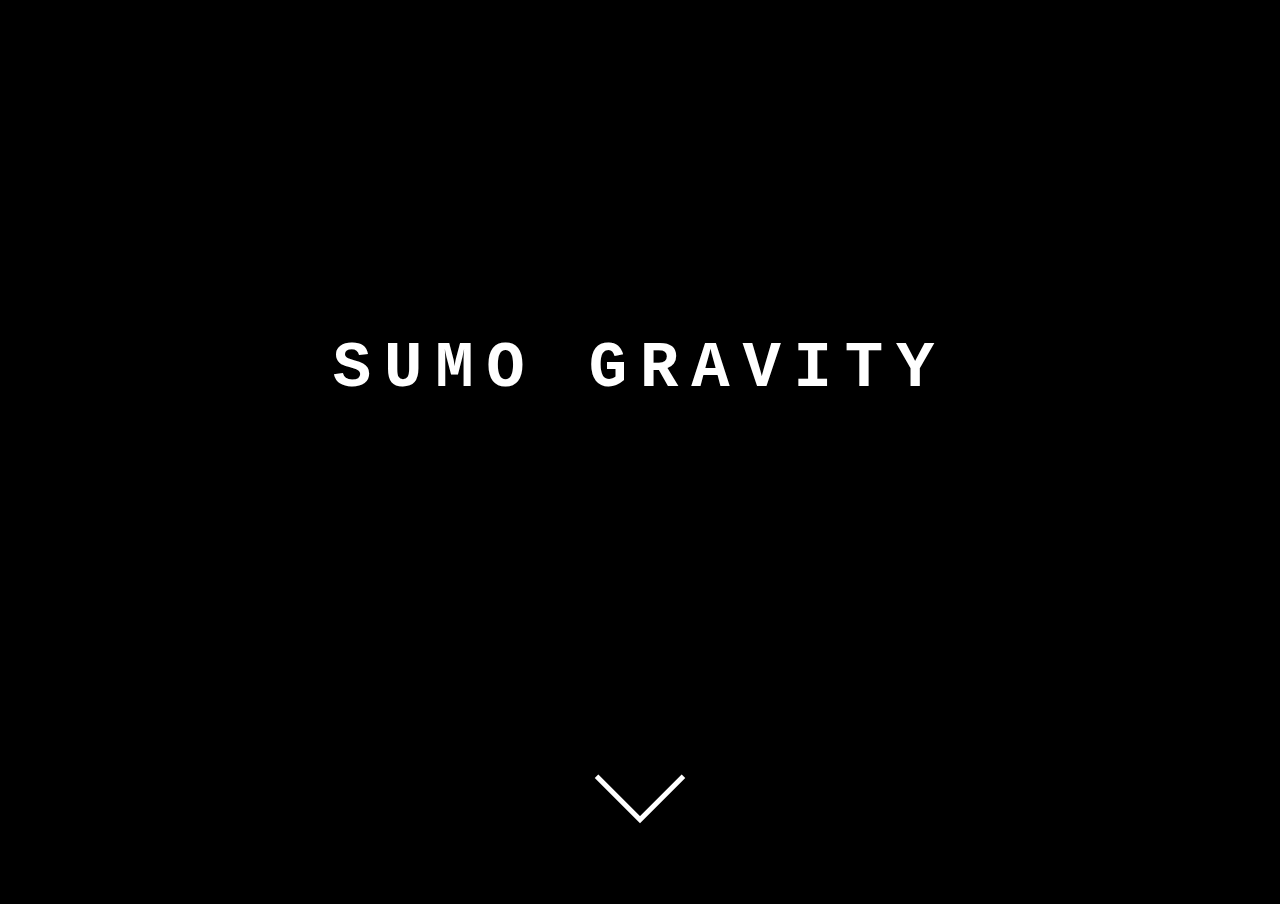
<file: client/index.html>
<!DOCTYPE html>
<html>

<head>
    <title>Gravity Game</title>
    <style>
        body,
        canvas {
            margin: 0;
            padding: 0;
            overflow: hidden;
        }
    </style>
    <link rel="stylesheet" type="text/css" href="style.css">
</head>

<body onload="init()">
    <script src="game.js"></script>
    <div id="startscreen">
        <div id="title" class="typewriter">
            <h1 id="title-text">SUMO GRAVITY</h1>
        </div>
        <div class="container" id="arrowDiv">
            <a data-scroll class="arrow" href="javascript:requestStart()">
                <!-- <div class="arrow"></div> -->
            </a>
        </div>
    </div>
    <div id="gamescreen">
        <canvas id="gameplay" style="z-index:1"></canvas>
        <!-- <div type="button" style="z-index:2; position:absolute; top:50%; left:50%" id="snapchat-login"></div> -->
    </div>
    <!-- <script src="snapchat-login.js"></script> -->
    <script>
        if (endlessCanvas == undefined) {
            var endlessCanvas = false;
        }
        var canvas = document.getElementById("gameplay");
        canvas.width = window.innerWidth;
        canvas.height = window.innerHeight;

        window.onresize = function () {
            canvas.width = window.innerWidth;
            canvas.height = window.innerHeight;
            if (canvas.height > canvas.width) {
                canvas.getContext("2d").scale(canvas.width / 900, canvas.width / 900);
            } else {
                canvas.getContext("2d").scale(canvas.height / 900, canvas.height / 900);
            }
        };
        var context = canvas.getContext("2d");
        context.scale(canvas.width / 900, canvas.width / 900);
        context.fillStyle = "#0000ff";
        // global variables with mouse coordinates
        var mouseX = 0;
        var mouseY = 0;

        var isKeyPressed = [];
        for (i = 0; i < 256; ++i) {
            isKeyPressed.push(0);
        }

        var reqAnimationFrame =
            window.requestAnimationFrame ||
            window.mozRequestAnimationFrame ||
            window.webkitRequestAnimationFrame ||
            window.msRequestAnimationFrame ||
            function (callback) {
                setTimeout(callback, 1000 / 30);
            };

        function redraw() {
            //   context.clearRect(0, 0, canvas.width, canvas.height);
            context.globalAlpha = 1;

            draw();
            reqAnimationFrame(redraw);
        };

        function callupdate() {
            update();
            setTimeout(callupdate, 10); // and 10 ms after that ...
        };

        function init() {
            if ('ontouchstart' in window || navigator.maxTouchPoints) {
                isMobile = true;
            }
            window.addEventListener("touchstart", function (e) {
                var touchobj = e.changedTouches[0];
                mouseX = parseInt(touchobj.pageX - canvas.offsetLeft);
                mouseY = parseInt(touchobj.pageY - canvas.offsetTop);
                if (mouseY < window.innerHeight / 2) {
                    isKeyPressed[38] = true;
                } else {
                    isKeyPressed[40] = true;
                }
                mousedown();
            });

            window.addEventListener("touchend", function (e) {
                var touchobj = e.changedTouches[0];
                mouseX = parseInt(touchobj.pageX - canvas.offsetLeft);
                mouseY = parseInt(touchobj.pageY - canvas.offsetTop);
                mouseup();
            });
            window.addEventListener("touchmove", function (e) {
                var touchobj = e.changedTouches[0];
                mouseX = parseInt(touchobj.pageX - canvas.offsetLeft);
                mouseY = parseInt(touchobj.pageY - canvas.offsetTop);
            });

            window.addEventListener("mousemove", function (e) {
                mouseX = e.pageX - canvas.offsetLeft;
                mouseY = e.pageY - canvas.offsetTop;
            });

            if (typeof mousemove != "undefined") {
                window.addEventListener("mousemove", mousemove);
            }
            if (typeof mouseup != "undefined") {
                window.addEventListener("mouseup", mouseup);
            }
            if (typeof mousedown != "undefined") {
                window.addEventListener("mousedown", mousedown);
            }

            if (typeof keydown != "undefined") {
                window.addEventListener("keydown", function (e) {
                    isKeyPressed[e.keyCode] = 1;
                    keydown(e.keyCode);
                    console.log("seen");
                });
            } else {
                window.addEventListener("keydown", function (e) {
                    isKeyPressed[e.keyCode] = 1;
                    console.log("seen2");
                });
            }
            if (typeof keyup != "undefined") {
                window.addEventListener("keyup", function (e) {
                    isKeyPressed[e.keyCode] = 0;
                    keyup(e.keyCode);
                });
            } else {
                window.addEventListener("keyup", function (e) {
                    isKeyPressed[e.keyCode] = 0;
                });
            }
            if (typeof draw == "undefined") {
                redraw = function () {
                    //                    context.clearRect(0, 0, canvas.width, canvas.height);
                    context.globalAlpha = 1;
                    context.fillStyle = "#FF0000";
                    context.font = "20px Arial";
                    context.fillText("Press <F12> for error info!", 40, 40);
                };
            }
            redraw();
            callupdate();
        };
    </script>
</body>

</html>
</file>
<file: client/style.css>
body {
    background-color: black;
}

#title {
    /* position: absolute; */
    /* top: 37%; */
    color: white;
    font-size: 200%;
    text-align: center;
    justify-content: center;
    display: flex;
    font-family: 'Courier New', Courier, monospace;
}

#title-text {
   position: absolute;
   top: 37%; 
}

.arrow {
    position: absolute;
    bottom: 10%;
    box-sizing: border-box;
    height: 5vw;
    width: 5vw;
    border-style: solid;
    border-color: white;
    border-width: 0px 5px 5px 0px;
    transform: rotate(45deg);
    transition: border-width 150ms ease-in-out;
}

.arrow:hover {
    border-bottom-width: 8px;
    border-right-width: 8px;
}

.container {
    display: flex;
    align-items: center;
    justify-content: center;
    background-color: black;
    /* height: 10%; */
}

.typewriter h1 {
    overflow: hidden;
    border-right-width: 0px;
    white-space: nowrap;
    margin: 0 auto;
    letter-spacing: .2em;
    animation: 
      typing 3.5s steps(40, end),
      blink-caret .75s step-end infinite;
}
  
/* The typing effect */
@keyframes typing {
from { width: 0 }
to { width: 100% }
}
</file>
